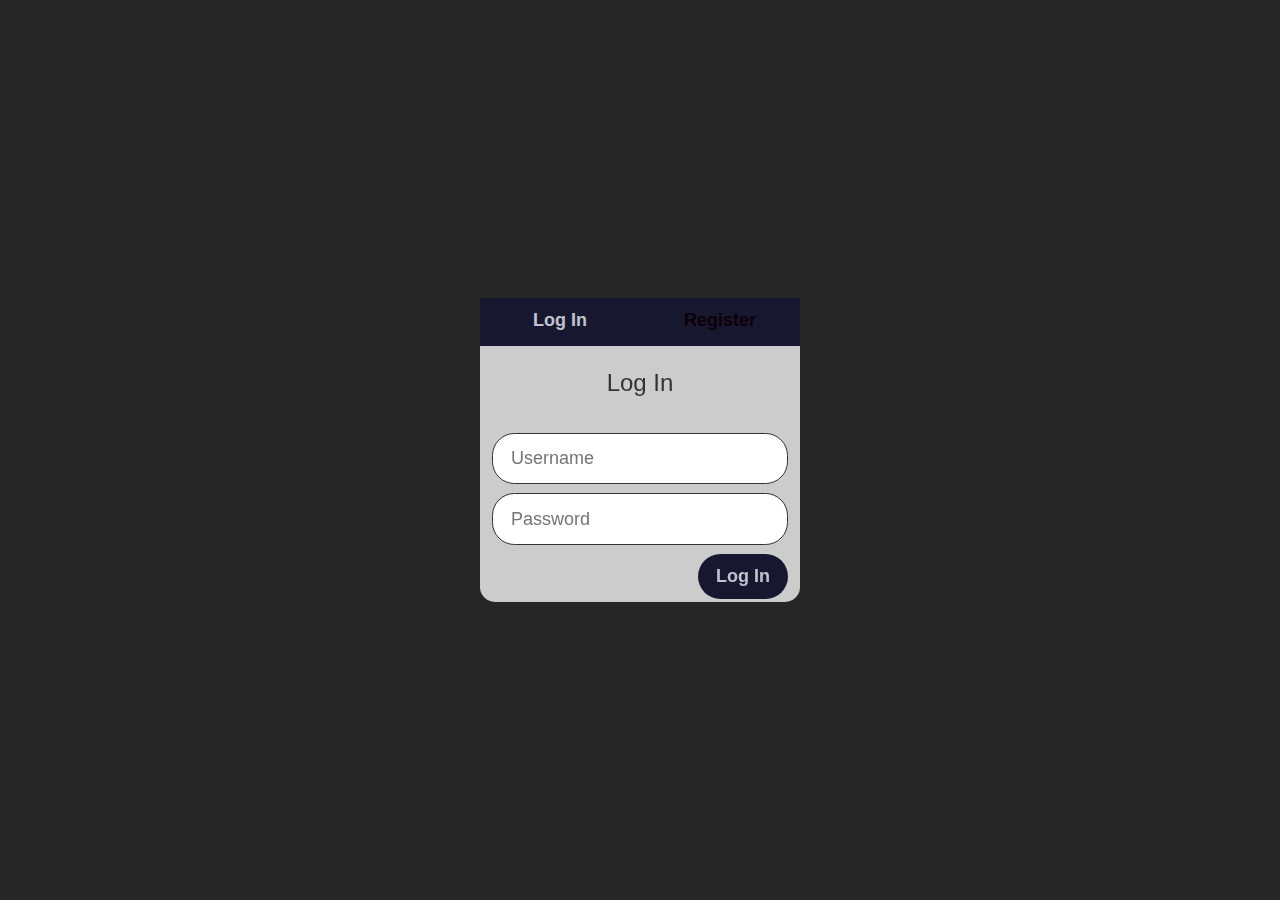
<file: index.html>
<!DOCTYPE html>
<html lang="RO-ro">
 
 <head>
    <!-- head se ocupa de functionalitatea paginii -->
      
         <title>Incercare</title>
         <meta charset="UTF-8">
         <meta name="keywords" content="">
         <meta name="description" content="">
         <meta name="robots" content="index,follow">
         <meta name="viewport" content="width=device-width, initial-scale=1.0, shrink-to-fit=no">
         <link rel="stylesheet" href="https://stackpath.bootstrapcdn.com/bootstrap/3.4.1/css/bootstrap.min.css" integrity="sha384-HSMxcRTRxnN+Bdg0JdbxYKrThecOKuH5zCYotlSAcp1+c8xmyTe9GYg1l9a69psu" crossorigin="anonymous">
         <link href="css/font-awesome.min.css" rel="stylesheet">
         <link href="css/style.css" rel="stylesheet">
</head>

<body >
<!-- log in area -->
<div class="container-fluid ">
  <div class="row">
    <div class="container">
      <div class="row">
        <div class="login-wrapper" id="display" >
          <div >
            <!-- Tab links -->
            <div class="tab">
                <button class="tablinks active" onclick="openCity(event, 'login')">Log In</button>
                <button class="tablinks" onclick="openCity(event, 'register')">Register</button>
            </div>

            <!-- Tab content -->
            <div id="login" class="tabcontent" style="display:block;" >
                <h3>Log In</h3>
                <form  action="home.html" method="post" onsubmit="handlerSubmit(event)">
                  <input type="text" placeholder="Username" maxlength="20" name="user" required>
                  <input type="password" placeholder="Password" name="pass" required>
                  <button type="submit" data-dismiss="display">Log In</button>
                </form>
            </div>

            <div id="register" class="tabcontent">
                <h3>Register</h3>
                <form action="home.html" method="post" onsubmit="handlerSubmit(event)">
                  <input type="email" placeholder="Email Adress" required>
                  <input type="text" placeholder="Username" maxlength="20" required>
                  <input type="password" placeholder="Password" required>
                  <input type="password" placeholder="Repeat password" required>
                  <label >
                    <input type="checkbox" required>
                    <span>Accept <a href="#">Terms and Conditions</a></span>
                  </label>
                  <button type="submit" data-dismiss="display">Log In</button>
                </form>
            </div>
          </div>
        </div>
      </div>
    </div>
  </div>
</div>


<script src="https://ajax.googleapis.com/ajax/libs/jquery/3.4.1/jquery.min.js"></script>
<script src="https://stackpath.bootstrapcdn.com/bootstrap/3.4.1/js/bootstrap.min.js" integrity="sha384-aJ21OjlMXNL5UyIl/XNwTMqvzeRMZH2w8c5cRVpzpU8Y5bApTppSuUkhZXN0VxHd" crossorigin="anonymous"></script>
<script src="js/custom.js"></script>
<script src="js/proiect.js"></script>  
</body>
</html>
</file>
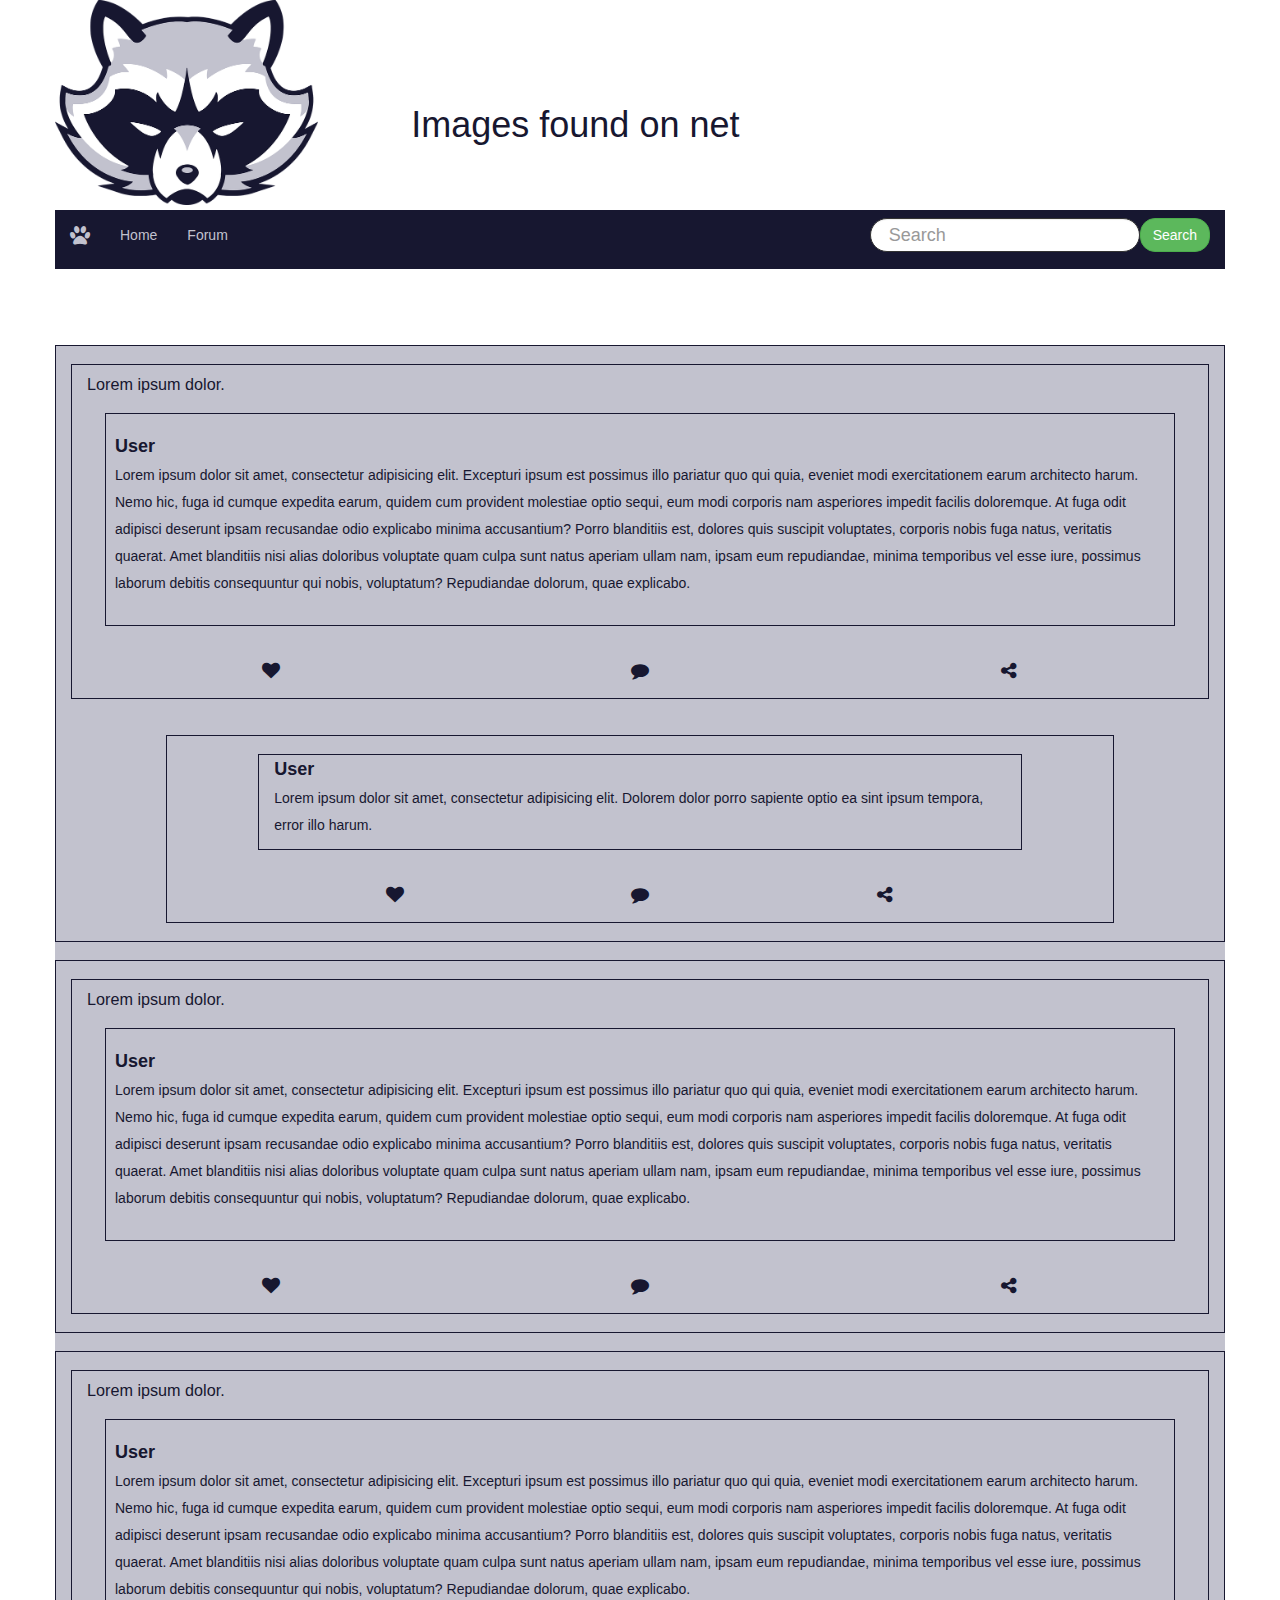
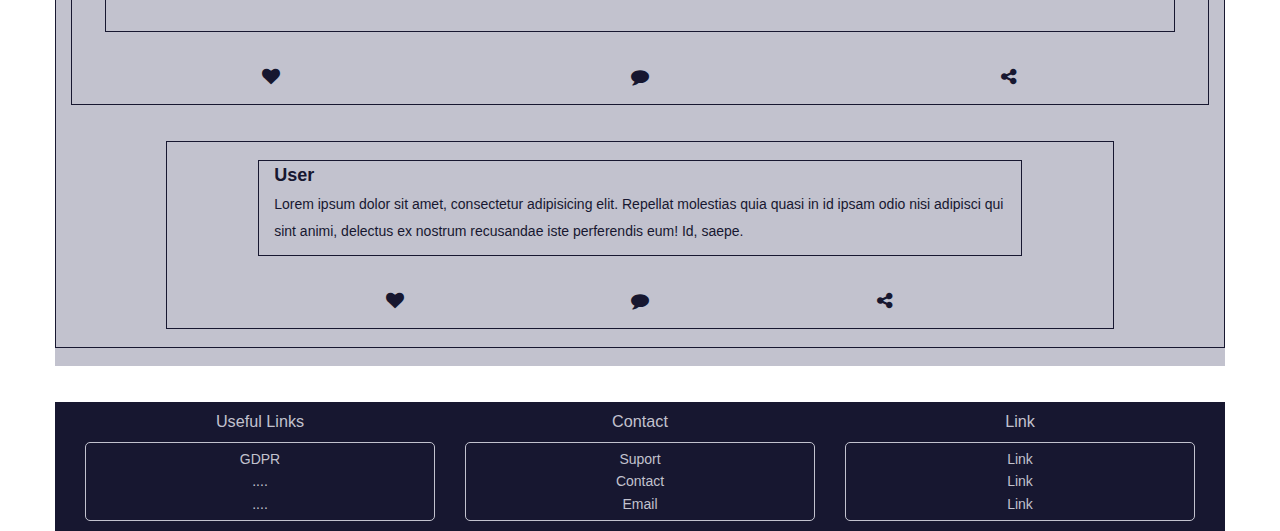
<file: forumPost.html>
<!DOCTYPE html>
<html lang="RO-ro">
 
 <head>
    <!-- head se ocupa de functionalitatea paginii -->
      
         <title>Incercare</title>
         <meta charset="UTF-8">
         <meta name="keywords" content="">
         <meta name="description" content="">
         <meta name="robots" content="index,follow">
         <meta name="viewport" content="width=device-width, initial-scale=1.0, shrink-to-fit=no">
         <link rel="stylesheet" href="https://stackpath.bootstrapcdn.com/bootstrap/3.4.1/css/bootstrap.min.css" integrity="sha384-HSMxcRTRxnN+Bdg0JdbxYKrThecOKuH5zCYotlSAcp1+c8xmyTe9GYg1l9a69psu" crossorigin="anonymous">
         <link href="css/font-awesome.min.css" rel="stylesheet">
         <link href="css/style.css" rel="stylesheet">
</head>
<!-- banner -->
   <div class="container-fluid">
      <div class="row">
         <div class="container banner">
            <div class="row">
                  <img class="col-xs-3 banner-img" src="img/banner.png" alt="Banner">
                  <h1 class=" banner-text  col-xs-6 col-sm-offset-1 col-sm-7 col-md-7">
                     Images found on net
                  </h1>
            </div>
         </div>
      </div>
   </div>

 <!-- navbar -->

   <nav class="navbar" id="navBar">
    <!-- js goes here for navbar -->
   </nav>


<!-- posts -->
<div class="container-fluid" >
   <div class="row">
      <div class="container color"id="forumPost">
         <div class="row">
            <div class="col-xs-12 forum-container">
              <div class="col-xs-12 forum-border">
                <h4>Lorem ipsum dolor.</h4>
                <div class="forum-content">
                  <h5 class="forum-user">User</h5>
                  <p>Lorem ipsum dolor sit amet, consectetur adipisicing elit. Excepturi ipsum est possimus illo pariatur quo qui quia, eveniet modi exercitationem earum architecto harum. Nemo hic, fuga id cumque expedita earum, quidem cum provident molestiae optio sequi, eum modi corporis nam asperiores impedit facilis doloremque. At fuga odit adipisci deserunt ipsam recusandae odio explicabo minima accusantium? Porro blanditiis est, dolores quis suscipit voluptates, corporis nobis fuga natus, veritatis quaerat. Amet blanditiis nisi alias doloribus voluptate quam culpa sunt natus aperiam ullam nam, ipsam eum repudiandae, minima temporibus vel esse iure, possimus laborum debitis consequuntur qui nobis, voluptatum? Repudiandae dolorum, quae explicabo.</p>
                </div>
                <div class="forum-footer text-center">
                  <ul>
                    <li class="col-xs-4">
                      <a href="#">
                        <i class="fa fa-heart" aria-hidden=""></i>
                      </a>
                    </li>
                    <li class="col-xs-4">
                      <a href="#">
                        <i class="fa fa-comment" aria-hidden="true"></i>
                      </a>
                    </li>
                    <li class="col-xs-4">
                      <a href="#">
                        <i class="fa fa-share-alt" aria-hidden="true"></i>
                      </a>
                    </li>
                  </ul>
                </div>
              </div>
              <div class="col-xs-10 col-xs-offset-1 forum-reply">
                <div class="col-xs-10 col-xs-offset-1 forum-reply">
                  <h5 class="forum-user">User</h5>
                  <p>
                    Lorem ipsum dolor sit amet, consectetur adipisicing elit. Dolorem dolor porro sapiente optio ea sint ipsum tempora, error illo harum.
                  </p>
                </div>
                <div class=" col-xs-10 col-xs-offset-1 forum-footer text-center">
                  <ul>
                    <li class="col-xs-4">
                      <a href="#">
                        <i class="fa fa-heart" aria-hidden=""></i>
                      </a>
                    </li>
                    <li class="col-xs-4">
                      <a href="#">
                        <i class="fa fa-comment" aria-hidden="true"></i>
                      </a>
                    </li>
                    <li class="col-xs-4">
                      <a href="#">
                        <i class="fa fa-share-alt" aria-hidden="true"></i>
                      </a>
                    </li>
                  </ul>
                </div>
              </div>
            </div>
            <div class="col-xs-12 forum-container">
              <div class="col-xs-12 forum-border">
                <h4>Lorem ipsum dolor.</h4>
                <div class="forum-content">
                  <h5 class="forum-user">User</h5>
                  <p>Lorem ipsum dolor sit amet, consectetur adipisicing elit. Excepturi ipsum est possimus illo pariatur quo qui quia, eveniet modi exercitationem earum architecto harum. Nemo hic, fuga id cumque expedita earum, quidem cum provident molestiae optio sequi, eum modi corporis nam asperiores impedit facilis doloremque. At fuga odit adipisci deserunt ipsam recusandae odio explicabo minima accusantium? Porro blanditiis est, dolores quis suscipit voluptates, corporis nobis fuga natus, veritatis quaerat. Amet blanditiis nisi alias doloribus voluptate quam culpa sunt natus aperiam ullam nam, ipsam eum repudiandae, minima temporibus vel esse iure, possimus laborum debitis consequuntur qui nobis, voluptatum? Repudiandae dolorum, quae explicabo.</p>
                </div>
                <div class="forum-footer text-center">
                  <ul>
                    <li class="col-xs-4">
                      <a href="#">
                        <i class="fa fa-heart" aria-hidden=""></i>
                      </a>
                    </li>
                    <li class="col-xs-4">
                      <a href="#">
                        <i class="fa fa-comment" aria-hidden="true"></i>
                      </a>
                    </li>
                    <li class="col-xs-4">
                      <a href="#">
                        <i class="fa fa-share-alt" aria-hidden="true"></i>
                      </a>
                    </li>
                  </ul>
                </div>
               </div>
             </div>
            <div class="col-xs-12 forum-container">
              <div class="col-xs-12 forum-border">
                <h4>Lorem ipsum dolor.</h4>
                <div class="forum-content">
                  <h5 class="forum-user">User</h5>
                  <p>Lorem ipsum dolor sit amet, consectetur adipisicing elit. Excepturi ipsum est possimus illo pariatur quo qui quia, eveniet modi exercitationem earum architecto harum. Nemo hic, fuga id cumque expedita earum, quidem cum provident molestiae optio sequi, eum modi corporis nam asperiores impedit facilis doloremque. At fuga odit adipisci deserunt ipsam recusandae odio explicabo minima accusantium? Porro blanditiis est, dolores quis suscipit voluptates, corporis nobis fuga natus, veritatis quaerat. Amet blanditiis nisi alias doloribus voluptate quam culpa sunt natus aperiam ullam nam, ipsam eum repudiandae, minima temporibus vel esse iure, possimus laborum debitis consequuntur qui nobis, voluptatum? Repudiandae dolorum, quae explicabo.</p>
                </div>
                <div class="forum-footer text-center">
                  <ul>
                    <li class="col-xs-4">
                      <a href="#">
                        <i class="fa fa-heart" aria-hidden=""></i>
                      </a>
                    </li>
                    <li class="col-xs-4">
                      <a href="#">
                        <i class="fa fa-comment" aria-hidden="true"></i>
                      </a>
                    </li>
                    <li class="col-xs-4">
                      <a href="#">
                        <i class="fa fa-share-alt" aria-hidden="true"></i>
                      </a>
                    </li>
                  </ul>
                </div>
              </div>
              <div class="col-xs-10 col-xs-offset-1 forum-reply">
                <div class="col-xs-10 col-xs-offset-1 forum-reply">
                  <h5 class="forum-user">User</h5>
                  <p>
                    Lorem ipsum dolor sit amet, consectetur adipisicing elit. Repellat molestias quia quasi in id ipsam odio nisi adipisci qui sint animi, delectus ex nostrum recusandae iste perferendis eum! Id, saepe.
                  </p>
                </div>
                <div class=" col-xs-10 col-xs-offset-1 forum-footer text-center">
                  <ul>
                    <li class="col-xs-4">
                      <a href="#">
                        <i class="fa fa-heart" aria-hidden=""></i>
                      </a>
                    </li>
                    <li class="col-xs-4">
                      <a href="#">
                        <i class="fa fa-comment" aria-hidden="true"></i>
                      </a>
                    </li>
                    <li class="col-xs-4">
                      <a href="#">
                        <i class="fa fa-share-alt" aria-hidden="true"></i>
                      </a>
                    </li>
                  </ul>
                </div>
              </div>
            </div>
           </div>
          </div>
         </div>
      </div>
   </div>
</div>



<body >
 <footer class="container">
    <div class="col-xs-4">
      <h4 class="text-center color-a">Useful Links</h4>
        <ul class="footer">
          <li class="text-center"><a href="#" class="color-a">GDPR</a></li>
          <li class="text-center"><a href="#" class="color-a">....</a></li>
          <li class="text-center"><a href="#" class="color-a">....</a></li>
        </ul>
    </div>
    <div class="col-xs-4">
      <h4 class="text-center color-a">Contact</h4>
        <ul class="footer">
          <li class="text-center"><a href="#" class="color-a">Suport</a></li>
          <li class="text-center"><a href="#" class="color-a">Contact</a></li>
          <li class="text-center"><a href="#" class="color-a">Email</a></li>
        </ul>
    </div>
    <div class="col-xs-4">
      <h4 class="text-center color-a">Link</h4>
        <ul class="footer">
          <li class="text-center"><a href="#" class="color-a">Link</a></li>
          <li class="text-center"><a href="#" class="color-a">Link</a></li>
          <li class="text-center"><a href="#" class="color-a">Link</a></li>
          </ul>
    </div>
</footer>


<script src="https://ajax.googleapis.com/ajax/libs/jquery/3.4.1/jquery.min.js"></script>
<script src="https://stackpath.bootstrapcdn.com/bootstrap/3.4.1/js/bootstrap.min.js" integrity="sha384-aJ21OjlMXNL5UyIl/XNwTMqvzeRMZH2w8c5cRVpzpU8Y5bApTppSuUkhZXN0VxHd" crossorigin="anonymous"></script>
<script src="js/forum.js"></script>
<script src="js/proiect.js"></script>  
</body>
</html>
</file>
<file: css/style.css>
/* reset*/
*{
	margin: 0;
	padding: 0;
	box-sizing: border-box;
}
ul, ol{
list-style-type: none;
}
a,
a:hover,
a:active,
a:visited{
	text-decoration: none;
	color: #171730;
}
html{
	font-size: 18px;

}

@media(max-width: 1024px){
	html{
		font-size: 17px;
	}
	h1{
		font-size: 2rem;
	}
}
@media(max-width: 767px){
	html{
		font-size: 16px;
	}
	h1{
		font-size: 2.3rem;
	}
@media(min-width: 2200px){
}
	html{
		font-size: 2vh;
	}
}

input:focus, 
textarea:focus,
select:focus{
	outline: none;
	box-sizing: none;
}
body{
	font-family: 'Montserrat', sans-serif;
	line-height: 1.25rem;
}
img{
	max-width: 100%;
}
video{
	max-width: 100%;
}
h5{
	font-size: 0.77rem;
	line-height: 0.55rem;
	color: #171730;
}
h4{
	font-size: 0.9rem;
	line-height: 1.11rem;
	color: #171730;
}
.fa{
	color: #C2C2CE;
}
/*****************************************/

/* Style the tab */
.tab {
  overflow: hidden;
  background-color: #171730;
}

/* Style the buttons that are used to open the tab content */
.tab button {
  background-color: #171730;
  float: left;
  border: none;
  outline: none;
  cursor: pointer;
  color: #0d0106;
  width: 50%;
  text-align: center;
  border-radius: 0;
}

/* Change background color of buttons on hover */
.tab button:hover {
  color: #C2C2CE;
  background-color: #171730;
}

/* Create an active/current tablink class */
.tab button.active {
  background-color: #171730;
  color: #C2C2CE;
}
.btn-success{
	border-radius: 15px;
}
/* Style the tab content */
.tabcontent {
  display: none;
  padding: 6px 12px;
  border-top: none;
}
.tabcontent h3{
	margin-bottom: 2rem;
	margin-top: 1rem;
	text-align: center;
}
.login-wrapper{
  position: fixed;
  top: 0;
  left: 0;
  right: 0;
  bottom: 0;
  background-color: rgba(0,0,0,0.7);
  z-index: 999999999999999;
  width: 100%;
  height: 100vh;
  display: flex;
  justify-content: center;
  align-items: center;
}

.login-wrapper > div{
	width: 17.7777rem;
    border-radius: 15px;
	box-shadow: 0 0 100vh 100vh rgba(0,0,0,.5); 
	background-color: #ccc;
}

input:not([type=checkbox]),select,textarea{
	width: 100%;
	font-size: 1rem;
	padding: .75rem 1rem;
	border-radius: 1.25rem;
	border:.05rem solid #333;
	color:#0d0106;
	margin-bottom: .5rem;
}
button{
	margin-bottom: .2rem; 
	border: none;
	font-size: 1rem;
	padding: .75rem 1rem;
	border-radius: 1.25rem;
	background: #171730;
	color: #C2C2CE;
	font-weight: 700;
	line-height: 1;
	float: right;
}


/*banner*/
.banner{
	position: relative;
}

.banner-text{
	display: block;
	position: absolute;
	top: 50%;
	left: 50%;
	transform: translate(-50%,-50%);
	color: #171730;
}
.banner-img{
	margin-left: -15px;
	margin-bottom: .3rem;
}

/*navbar*/
.navbar{
	border:none;
	position: sticky;
	top: 0;
	z-index: 9999;
}
.color-navbar{
	background: #171730;
}
.navbar-brand {
	color: #bbb;
	font-size: 1.2rem;
}
.collapse .nav{
	color: #bbb;
}
.navbar-header a{
	padding-left: 30px;
	color: #bbb;
}
.nav>li>a, .nav>li>a {
    text-decoration: none;
    background-color: transparent;
    color: #C2C2CE;
}
.nav>li>a:focus, .nav>li>a:hover {
    text-decoration: none;
    background-color: transparent;
    color: #fff;
}
.icon-bar{
	background: #eee;
}
.collapse a:hover{
	color: #222;
}
/*.dropdown:hover .dropdown-menu {
  display: block;
}
.dropdown-menu{
	background: #666;
	padding: 0;
	border-radius: 5px;
	color: #fff;
}
.dropdown-menu li a{
	color: #eee;
}
*/
.form-control:focus{
	border-color: transparent;
	box-shadow: 0 0px 0px rgba(0,0,0,1);
}
/***video****/


.video{
	margin-top: 1%;
	width: 100%;
	height: 80vh;
}

/***card**/
.margin-l{
	margin-left: 12.5%;
}
.card{
	background: #555;
}
.card-name{
	padding: 30px;
	color: #222;
}
.card-item{
	position: relative;
	padding:0 ;
	height: 400px;
	margin-right:0px;
	margin-top: 1.5rem;
	margin-bottom: 3rem;
	border: 1px solid #171730;
	border-radius: 20px; 
	transform: perspective(2000px);
	transform-origin :left;
	transform-style: preserve-3d;
	transition: .5s;
	z-index: 1;
	box-shadow:inset 300px 0 50px rgba(0,0,0,0.5); 
}
.card-item:hover{
	box-shadow:inset 20px 0 50px rgba(0,0,0,0.5); 
}
.card-item img{
	background: #fff;
	height: 350px;
	z-index: 2;
	border-radius: 20px;
	transform-origin :left;
	transition: .5s;
	border: 1px solid #171730;
}
.card-item:last-child img{
	width: 100%;
}

.card-item:hover img{
	transform: rotateY(-110deg);
}
.card-item img:hover{
	transform: rotateY(-110deg);
}

.card-text{
	position: absolute;
	top: 1.9rem;
	z-index: -1;
}

.btn-modal{
	background: #555;
	color: #fff;
	border-radius: 10px;
	margin-top: 5px;
	margin-left: 50%;
	transform: translateX(-50%);
}


/***description***/
.description{
	margin-top: 7.77rem ;
	line-height: 20px;
}
.description img{
	background: #fff;
	display: inline;
	z-index: 1;
	padding: 1rem 0;
}
.indent{
	text-indent: 30px;
	padding: 50px 20px;
	color: #222;
}
.text{
	
	padding: 2rem .7rem ;
	color: #222;
	border-radius: 10px;
	border:2px solid #222;
	line-height: 20px;
	z-index: 2;
}


/***forum page***/
.color{
	background: #C2C2CE;
	color: #171730;
	margin-top: 2rem;
}
.post, .last-post {
	padding: 5px;
}
.general , .topic , .random{
	border:1px solid #171730;
	margin: 5px 0;
}
.general-posts{
	border:.5px solid #171730;
	padding: 5px;
	margin: 10px 0;
}
/**** Forum Posts***/
.forum-container{
	line-height: 1.5rem;
	border:1px solid #171730;
	margin-bottom: 1rem;
	color:#171730;
}
.forum-user{
	color:#171730;
	font-size: 1rem;
	font-weight: 600;
}
.forum-border{
	margin: 1rem 0;
	border:1px solid #171730;
}
.forum-content{
	margin: 1rem;
	padding: 1rem .5rem;
	border:1px solid #171730;
}
.forum-footer .fa{
	color:#171730;
	font-size: 1rem;
	padding: 1rem .5rem;
}
.forum-reply{
	margin-bottom: 1rem;
	margin-top: 1rem;
	border:.5px solid #171730;
}
/***footer***/

footer{
	margin-top: 2rem;
	background: #171730;
	color: #C2C2CE;
}
.footer{
	color: #C2C2CE;
	border: 0.5px solid #C2C2CE;
	border-radius: 5px;
	padding: 5px;
}
footer .color-a{
	color:#C2C2CE;
}
footer .color-a:hover{
	color:#ff9000;
}
@media(max-width: 800px){	
	.margin-l{
	margin-left: 2.5rem;
}	
}
@media(max-width: 767px){
	
	.banner-text{
		top: 20%;
		font-size: .85rem;
	}
	.margin-l{
	}
	.general-posts{
	margin: 2px 0;
	}
	.forum-container{
	line-height: 2rem;
	border:1px solid #171730;
}

	footer{
	border:transparent;
	}
	
}
</file>
